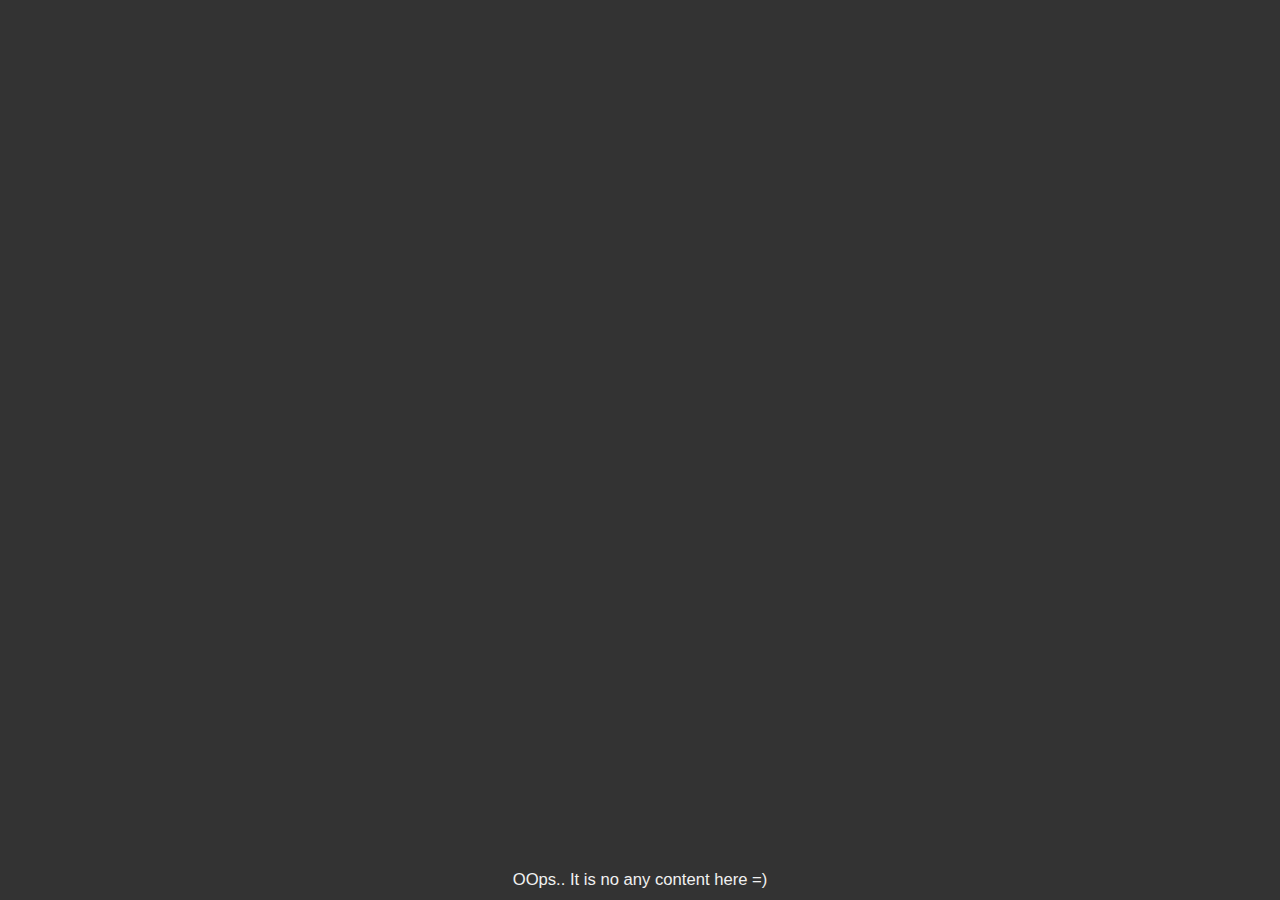
<file: index.html>
<!DOCTYPE html
    PUBLIC "-//W3C//DTD HTML 4.01//EN"
    "http://www.w3.org/TR/html4/strict.dtd">
<html lang="en-US">
<head profile="http://www.w3.org/2005/10/profile">
  <link rel="icon" type="image/png" href="img/favicon.jpg">

  <title>Mock Pack</title>

  <meta name="viewport" content="width=device-width, initial-scale=1">

  <link rel="stylesheet" href="css/app.css"/>

  <script type="text/javascript" src="http://www.parsecdn.com/js/parse-1.5.0.min.js"></script>

  <script src="js/lib/angular.min.js"></script>
  <script src="js/lib/angular-route.min.js"></script>

  <script src="js/app/parse.js"></script>
  <script src="js/app/routes.js"></script>
  <script src="js/app/admin.js"></script>
  <script src="js/app/home.js"></script>
  <script src="js/app/desks.js"></script>
  <script src="js/app/mocks.js"></script>

  <script src="js/app/mockpack.js"></script>

</head>
<body data-ng-app="mockpack">
  <div data-loading-fader data-ng-class="{ loading: is_loading() }" class="loading_fader">
    <table>
      <tr>
        <td>
          LoOooAaAdiiIIng...
        </td>
      </tr>
    </table>
  </div>
  <div data-ng-view class="mockpack_wrapper"></div>
  <div class="no_content_notifier" data-loading-fader data-ng-class="{ loading: is_loading() }">
    OOps.. It is no any content here =)
  </div>
</body>
</html>
</file>
<file: css/app.css>
body,html{min-height:100%;width:100%;background-color:#333}.mockpack_wrapper{position:relative;-webkit-box-shadow:0 28px 96px 0 rgba(0,0,0,0.75);-moz-box-shadow:0 28px 96px 0 rgba(0,0,0,0.75);box-shadow:0 28px 96px 0 rgba(0,0,0,0.75);z-index:1}.hidden{visibility:hidden}.content_wrapper{padding:40px;background-color:#f1f1f1}.content_wrapper a,.content_wrapper span,.content_wrapper div,.content_wrapper p,.content_wrapper button,.content_wrapper label{font-family:"Lucida Grande",sans-serif,Arial;font-size:16px}.content_wrapper.full{position:fixed;top:0;left:0;right:0;bottom:0;margin:0 !important;overflow-x:auto;overflow-y:auto}.table td{vertical-align:top;padding:10px}.pull_left{float:left}.pull_right{float:right}.clearfix:after{content:" ";visibility:hidden;display:block;height:0;clear:both}.loading_fader{position:fixed;z-index:0;top:0;left:0;right:0;bottom:0;opacity:0;background-color:rgba(0,0,0,0.9);-webkit-transition:opacity 1s ease;-moz-transition:opacity 1s ease;-o-transition:opacity 1s ease;transition:opacity 1s ease}.loading_fader.loading{opacity:1;z-index:10000}.loading_fader table{position:absolute;top:0;left:0;right:0;bottom:0;width:100%;height:100%}.loading_fader table td{font-family:"Lucida Grande",sans-serif,Arial;vertical-align:middle;color:#f1f1f1;text-align:center}.bg_image{background-repeat:no-repeat}.bg_image.repeat{background-repeat:repeat}.bg_image.cover{background-size:cover}.bg_image.full{background-size:100% 100%}.repeat_bg_image{background-repeat:repeat}.no_content_notifier{position:absolute;bottom:0;padding:10px 0;width:100%;left:0;text-align:center;color:#f1f1f1;font-family:"Lucida Grande",sans-serif,Arial;z-index:-1;font-size:1.3vw;opacity:1}.no_content_notifier.loading{opacity:0}.btn{display:inline-block;border:none;padding:10px 20px;text-align:center;background-color:#f1f1f1;color:#333;outline:none;cursor:pointer;-webkit-transition:all .2s ease;-moz-transition:all .2s ease;-o-transition:all .2s ease;transition:all .2s ease;text-decoration:none;font-weight:normal}.btn:hover{background-color:#cbcbcb}.btn.primary{background-color:#6fc6e3;color:#f1f1f1}.btn.primary:hover{background-color:#2fadd7}.btn.warning{background-color:#d4d390;color:#f1f1f1}.btn.warning:hover{background-color:#bfbd59}.btn.success{background-color:#90d49e;color:#f1f1f1}.btn.success:hover{background-color:#59bf6e}textarea,select,input[type="date"],input[type="datetime"],input[type="datetime-local"],input[type="email"],input[type="month"],input[type="number"],input[type="password"],input[type="search"],input[type="tel"],input[type="text"],input[type="time"],input[type="url"],input[type="week"]{-webkit-box-sizing:border-box;-moz-box-sizing:border-box;box-sizing:border-box;-webkit-background-clip:padding;-moz-background-clip:padding;background-clip:padding-box;-webkit-border-radius:0;-moz-border-radius:0;-ms-border-radius:0;-o-border-radius:0;border-radius:0;-webkit-appearance:none;background-color:#fff;color:#000;outline:0;margin:0;padding:0;text-align:left;vertical-align:middle;border:none}select,select,select{background:#fff url([data-uri]);background-repeat:no-repeat;background-position:97% center;padding:0 25px 0 8px;font-size:.875em}.form input,.form textarea,.form select{outline:none;padding:10px 20px;background-color:#e0e0e0;font-size:16px;color:#333}.pages .pages_list{margin-top:40px}.pages .pages_list table{border-spacing:0;border-collapse:collapse}.pages .pages_list td,.pages .pages_list th{border:1px solid #999;text-align:left;padding:10px}.pages .pages_list th{background-color:#f1f1f1}.pages .pages_list input[type=checkbox]{margin-left:20px}.pages .page_create{margin-top:40px}.pages .page_create input{vertical-align:top}.home_wrapper{opacity:0;overflow-y:auto;overflow-x:hidden;-webkit-transition:all 1s ease;-moz-transition:all 1s ease;-o-transition:all 1s ease;transition:all 1s ease}.home_wrapper.state_show{opacity:100}.desk_wrapper{width:100%;max-width:100%;overflow:hidden;position:relative}.mock_wrapper{position:absolute;z-index:1;opacity:0;-webkit-transition:all .4s ease;-moz-transition:all .4s ease;-o-transition:all .4s ease;transition:all .4s ease}.mock_wrapper .contenter{position:absolute;top:0;left:0;width:100%;height:100%}.mock_wrapper.visible{opacity:1}.mock_wrapper.link{cursor:pointer}.content_image{width:100%;height:100%;position:absolute;top:0;left:0}.content_text{font-size:1vw}.content_video{position:absolute;top:0;left:0;width:100%;height:100%}.mock_list .content_editor td{vertical-align:top}.nav_table .nav_btn{display:inline-block;width:150px;height:150px;line-height:150px}.nav_table .pages{background-color:#6fc6e3}.nav_table .pages:hover{background-color:#269ec6}.nav_table .desks{background-color:#d4d390}.nav_table .desks:hover{background-color:#b7b547}.nav_table .mocks{background-color:#90d49e}.nav_table .mocks:hover{background-color:#47b75e}.nav_table .logout{background-color:#d49c90}.nav_table .logout:hover{background-color:#b75b47}.login_form{margin:100px auto;text-align:center}.login_form form{display:inline-block;margin:0 auto}.login_form label{background-color:#bebebe;padding:10px 20px;vertical-align:middle}body,div,a,p,audio,iframe,table{margin:0;padding:0}
</file>
